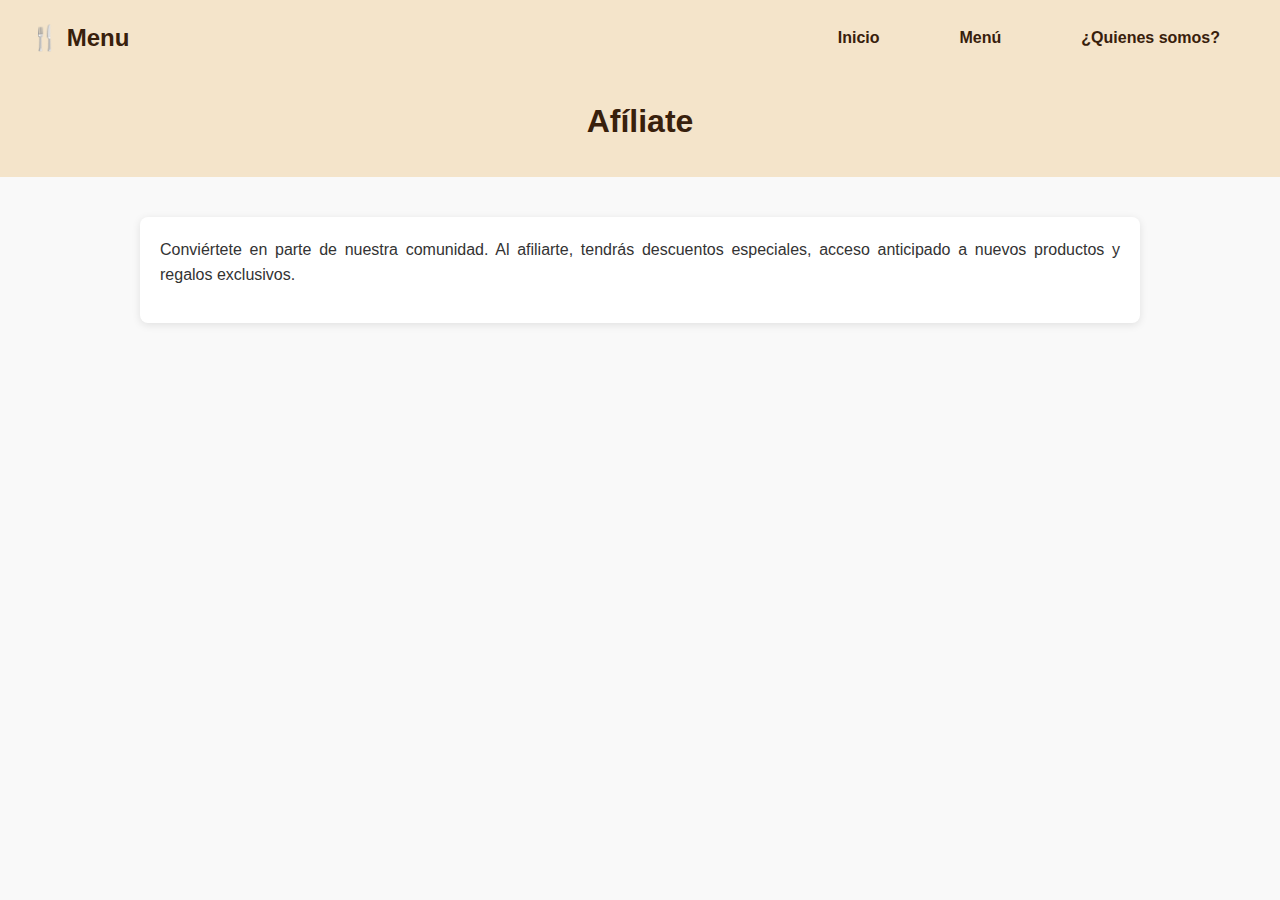
<file: afiliate.html>
<!DOCTYPE html>
<html lang="es">
<head>
  <meta charset="UTF-8">
  <meta name="viewport" content="width=device-width, initial-scale=1.0">
  <title>Afíliate</title>
  <link rel="stylesheet" href="secciones.css">
</head>
<body>
    <!-- 🔝 Menú de navegación -->
  <nav class="navbar">
    <div class="logo">🍴 Menu</div>
    <ul class="nav-links">
      <li><a href="index.html">Inicio</a></li>
      <li><a href="menu.html">Menú</a></li>
      <li><a href="Quienes-somos.html">¿Quienes somos?</a></li>
    </ul>
  </nav>
  <header>
    
    <h1>Afíliate</h1>
    
  </header>
  <main>
    <p>Conviértete en parte de nuestra comunidad. Al afiliarte, tendrás descuentos especiales, acceso anticipado a nuevos productos y regalos exclusivos.</p>
  </main>
</body>
</html>
</file>
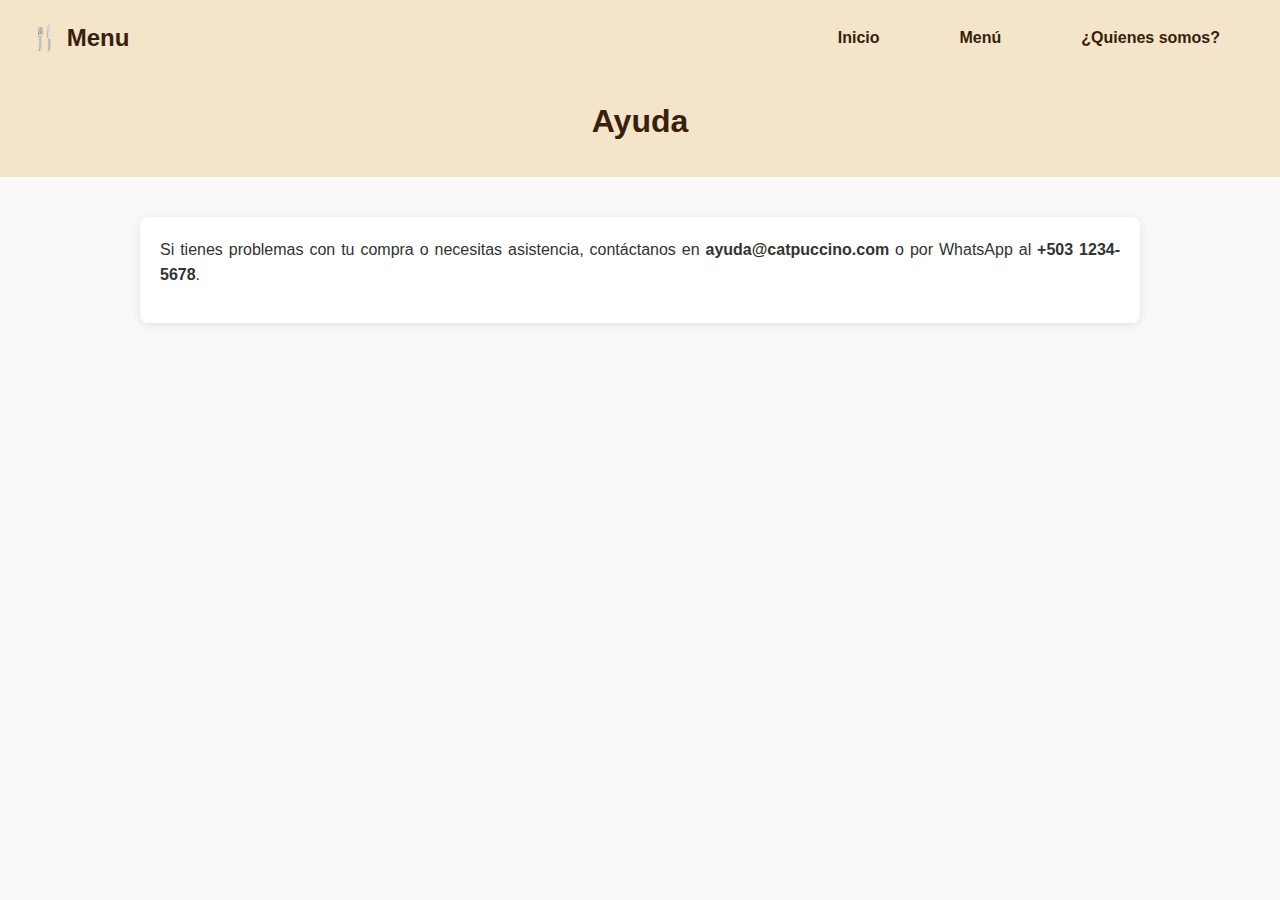
<file: ayuda.html>
<!DOCTYPE html>
<html lang="es">
<head>
  <meta charset="UTF-8">
  <meta name="viewport" content="width=device-width, initial-scale=1.0">
  <title>Ayuda</title>
  <link rel="stylesheet" href="secciones.css">
</head>
<body>
    <!-- 🔝 Menú de navegación -->
  <nav class="navbar">
    <div class="logo">🍴 Menu</div>
    <ul class="nav-links">
      <li><a href="index.html">Inicio</a></li>
      <li><a href="menu.html">Menú</a></li>
      <li><a href="Quienes-somos.html">¿Quienes somos?</a></li>
    </ul>
  </nav>
  <header>
    <h1>Ayuda</h1>
  </header>
  <main>
    <p>Si tienes problemas con tu compra o necesitas asistencia, contáctanos en <strong>ayuda@catpuccino.com</strong> o por WhatsApp al <strong>+503 1234-5678</strong>.</p>
  </main>
</body>
</html>
</file>
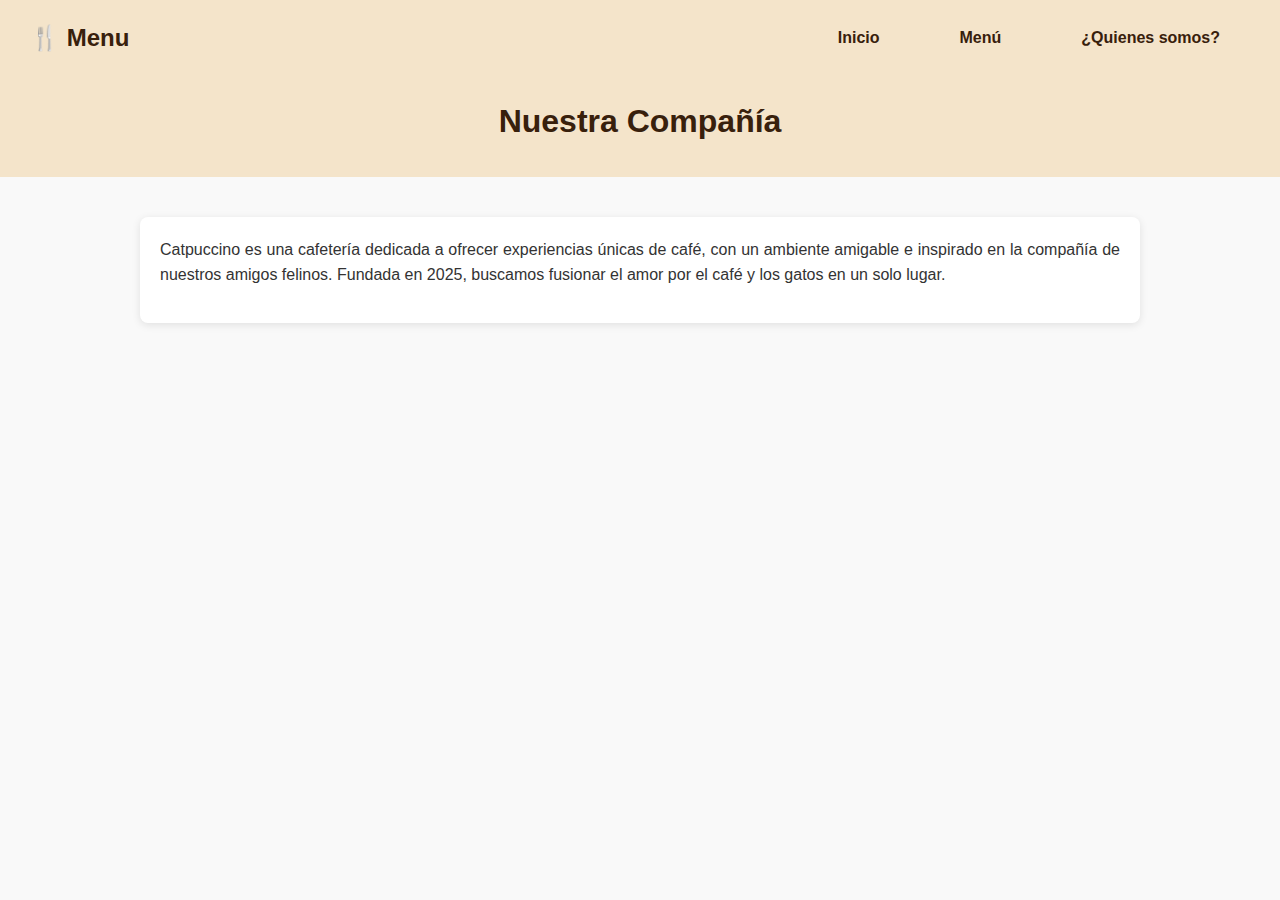
<file: Compania.html>
<!DOCTYPE html>
<html lang="es">
<head>
  <meta charset="UTF-8">
  <meta name="viewport" content="width=device-width, initial-scale=1.0">
  <title>Compañía</title>
  <link rel="stylesheet" href="secciones.css">
</head>
<body>
    <!-- 🔝 Menú de navegación -->
  <nav class="navbar">
    <div class="logo">🍴 Menu</div>
    <ul class="nav-links">
      <li><a href="index.html">Inicio</a></li>
      <li><a href="#menu">Menú</a></li>
      <li><a href="Quienes-somos.html">¿Quienes somos?</a></li>
    </ul>
  </nav>
  <header>
    <h1>Nuestra Compañía</h1>
  </header>
  <main>
    <p>Catpuccino es una cafetería dedicada a ofrecer experiencias únicas de café, con un ambiente amigable e inspirado en la compañía de nuestros amigos felinos. Fundada en 2025, buscamos fusionar el amor por el café y los gatos en un solo lugar.</p>
  </main>
</body>
</html>
</file>
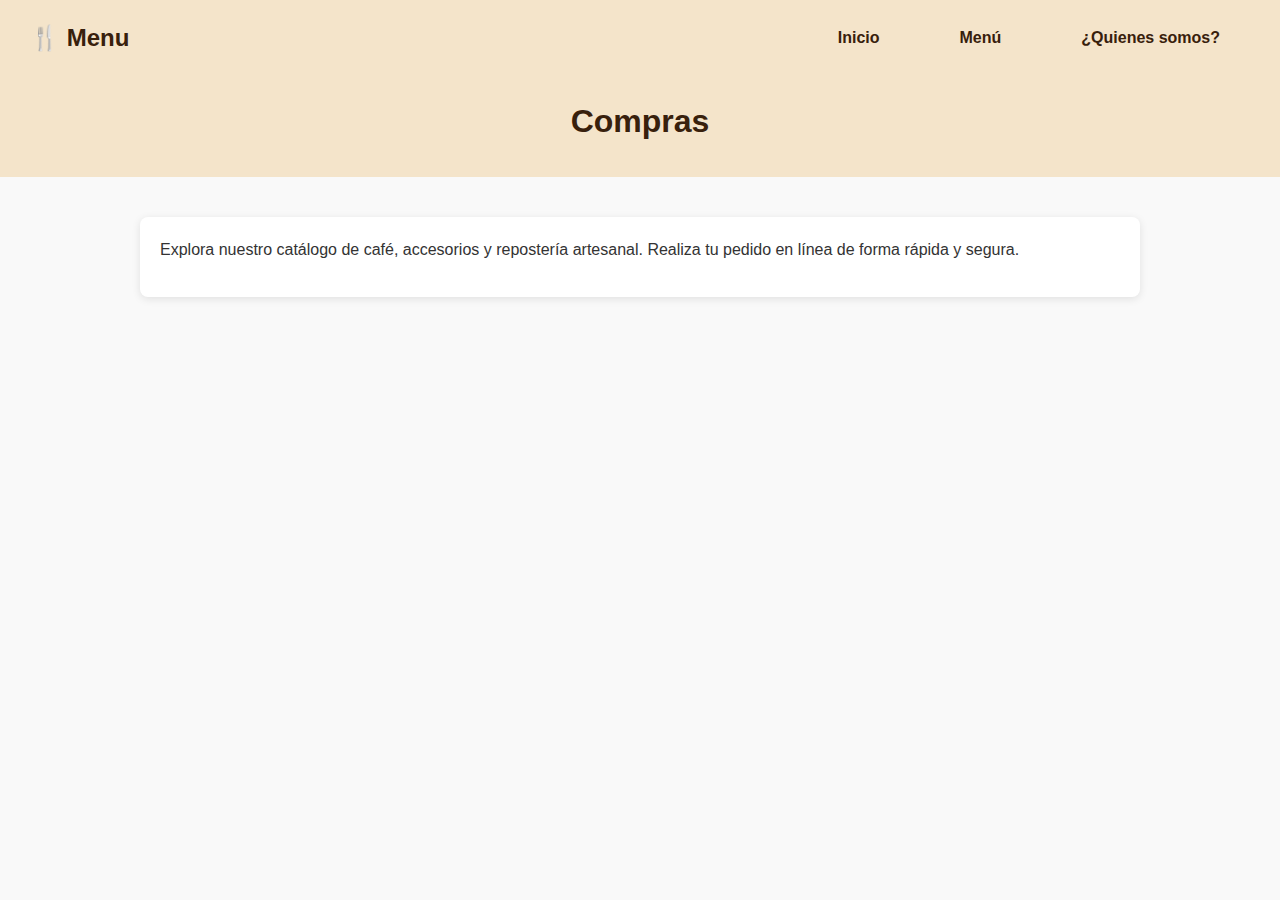
<file: Compras.html>
<!DOCTYPE html>
<html lang="es">
<head>
  <meta charset="UTF-8">
  <meta name="viewport" content="width=device-width, initial-scale=1.0">
  <title>Compras</title>
  <link rel="stylesheet" href="secciones.css">
</head>
<body>
    <!-- 🔝 Menú de navegación -->
  <nav class="navbar">
    <div class="logo">🍴 Menu</div>
    <ul class="nav-links">
      <li><a href="index.html">Inicio</a></li>
      <li><a href="#menu">Menú</a></li>
      <li><a href="Quienes-somos.html">¿Quienes somos?</a></li>
    </ul>
  </nav>
  <header>
    <h1>Compras</h1>
  </header>
  <main>
    <p>Explora nuestro catálogo de café, accesorios y repostería artesanal. Realiza tu pedido en línea de forma rápida y segura.</p>
  </main>
</body>
</html>
</file>
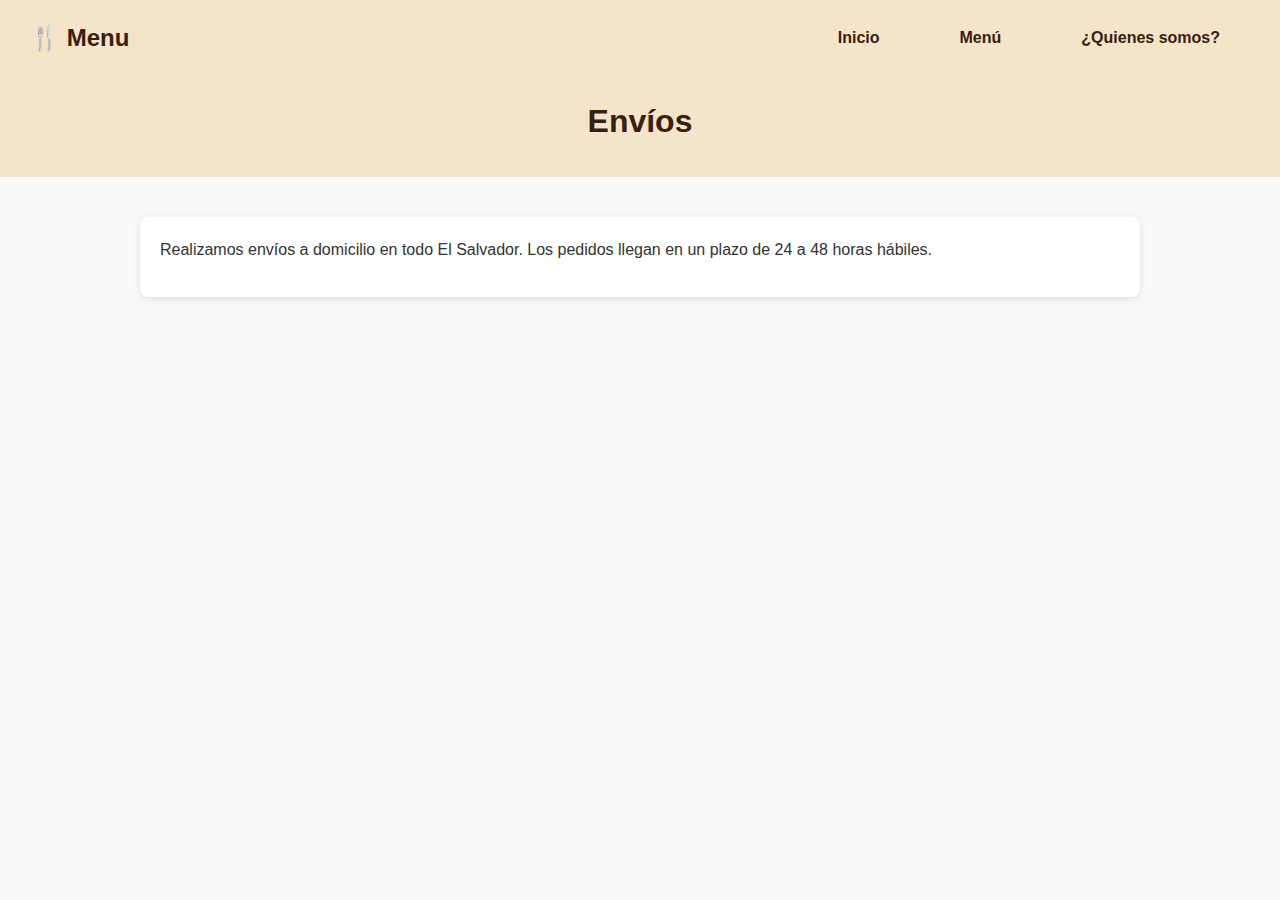
<file: envios.html>
<!DOCTYPE html>
<html lang="es">
<head>
  <meta charset="UTF-8">
  <meta name="viewport" content="width=device-width, initial-scale=1.0">
  <title>Envíos</title>
  <link rel="stylesheet" href="secciones.css">
</head>
<body>
    <!-- 🔝 Menú de navegación -->
  <nav class="navbar">
    <div class="logo">🍴 Menu</div>
    <ul class="nav-links">
      <li><a href="index.html">Inicio</a></li>
      <li><a href="#menu">Menú</a></li>
      <li><a href="Quienes-somos.html">¿Quienes somos?</a></li>
    </ul>
  </nav>
  <header>
    <h1>Envíos</h1>
  </header>
  <main>
    <p>Realizamos envíos a domicilio en todo El Salvador. Los pedidos llegan en un plazo de 24 a 48 horas hábiles.</p>
  </main>
</body>
</html>
</file>
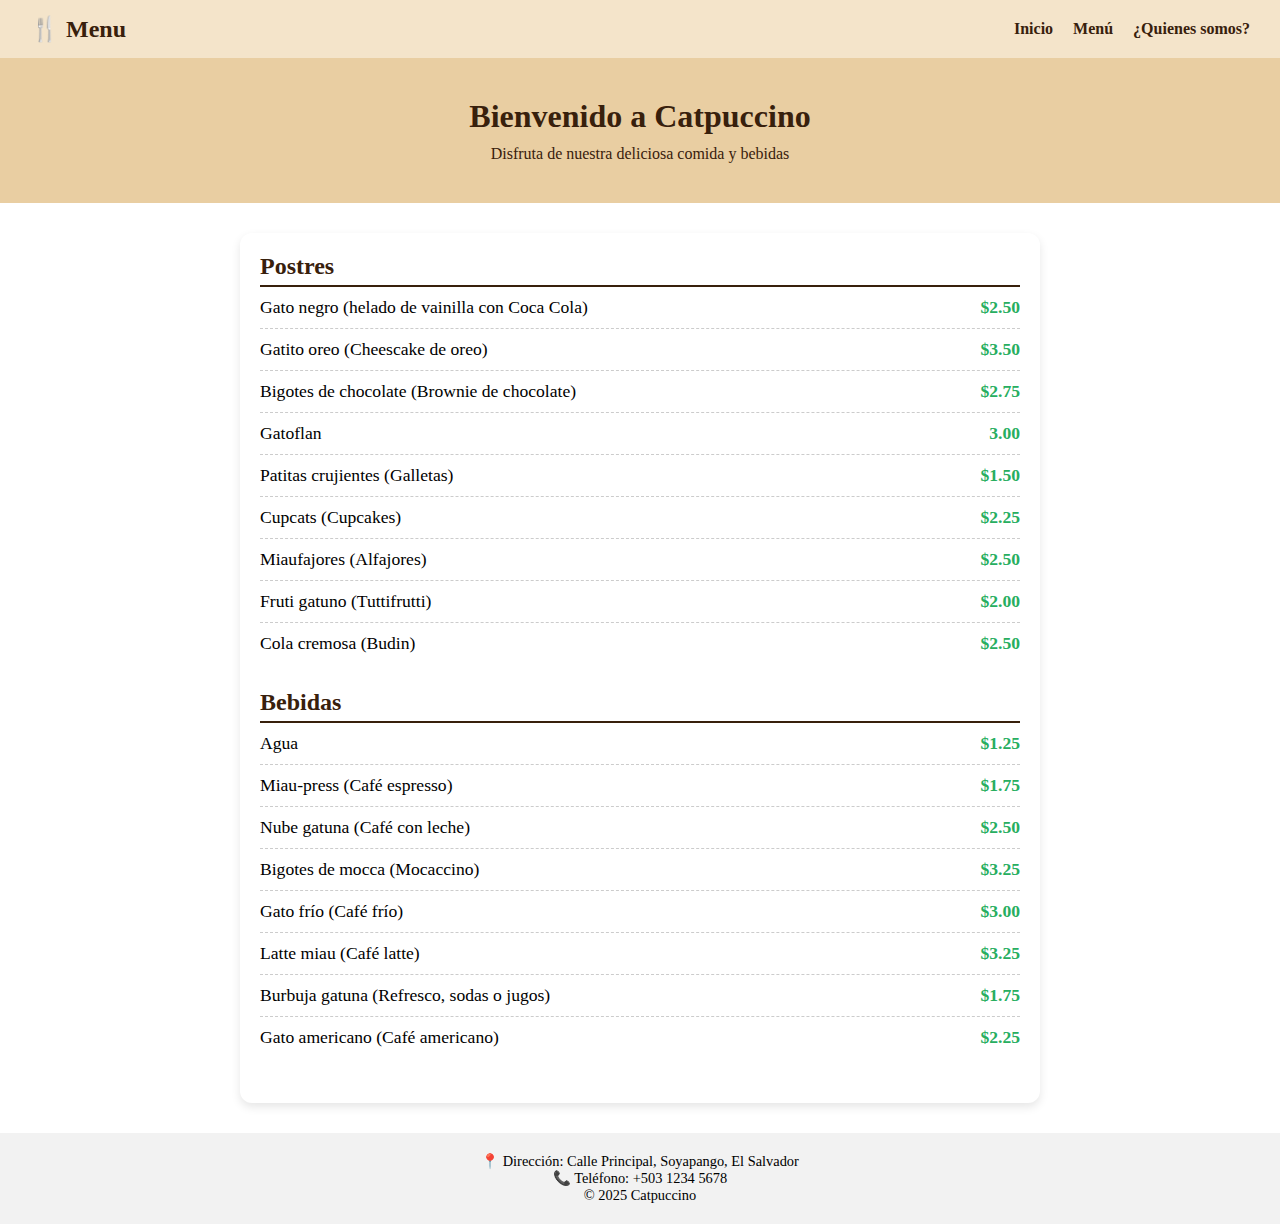
<file: menu.html>
<!DOCTYPE html>
<html lang="es">
<head>
  <meta charset="UTF-8">
  <meta name="viewport" content="width=device-width, initial-scale=1.0">
  <title>Restaurante Sabores</title>
  <link rel="stylesheet" href="style-menu.css">
</head>
<body>
  <!-- 🔝 Menú de navegación -->
  <nav class="navbar">
    <div class="logo">🍴 Menu</div>
    <ul class="nav-links">
      <li><a href="index.html">Inicio</a></li>
      <li><a href="#menu">Menú</a></li>
      <li><a href="Quienes-somos.html">¿Quienes somos?</a></li>
    </ul>
  </nav>

  <!-- Encabezado -->
  <header id="inicio">
    <h1>Bienvenido a Catpuccino</h1>
    <p>Disfruta de nuestra deliciosa comida y bebidas</p>
  </header>

  <!-- Sección del Menú -->
  <main class="menu" id="menu">
    <!-- Comida -->
    <section>
      <h2>Postres</h2>
      <ul>
        <li><span>Gato negro (helado de vainilla con Coca Cola) </span> <span class="precio">$2.50</span></li>
         <li><span>Gatito oreo (Cheescake de oreo)</span> <span class="precio">$3.50</span></li>
          <li><span>Bigotes de chocolate (Brownie de chocolate)</span> <span class="precio">$2.75</span></li>
           <li><span>Gatoflan</span> <span class="precio">3.00</span></li>
        <li><span>Patitas crujientes (Galletas)</span> <span class="precio">$1.50</span></li>
        <li><span>Cupcats (Cupcakes)</span> <span class="precio">$2.25</span></li>
        <li><span>Miaufajores (Alfajores)</span> <span class="precio">$2.50</span></li>
        <li><span>Fruti gatuno (Tuttifrutti)</span> <span class="precio">$2.00</span></li>
        <li><span>Cola cremosa (Budin)</span> <span class="precio">$2.50</span></li>
      </ul>
    </section>

    <!-- Bebidas -->
    <section>
      <h2>Bebidas</h2>
      <ul>
        <li><span>Agua</span> <span class="precio">$1.25</span></li>
        <li><span>Miau-press (Café espresso)</span> <span class="precio">$1.75</span></li>
        <li><span>Nube gatuna (Café con leche)</span> <span class="precio">$2.50</span></li>
        <li><span>Bigotes de mocca (Mocaccino)</span> <span class="precio">$3.25</span></li>
        <li><span>Gato frío (Café frío)</span> <span class="precio">$3.00</span></li>
        <li><span>Latte miau (Café latte)</span> <span class="precio">$3.25</span></li>
        <li><span>Burbuja gatuna (Refresco, sodas o jugos)</span> <span class="precio">$1.75</span></li>
        <li><span>Gato americano (Café americano)</span> <span class="precio">$2.25</span></li> 
        
      </ul>
    </section>
  </main>

  <!-- Contacto -->
  <footer id="contacto">
    <p>📍 Dirección: Calle Principal, Soyapango, El Salvador</p>
    <p>📞 Teléfono: +503 1234 5678</p>
    <p>© 2025 Catpuccino</p>
  </footer>
</body>
</html>
</file>
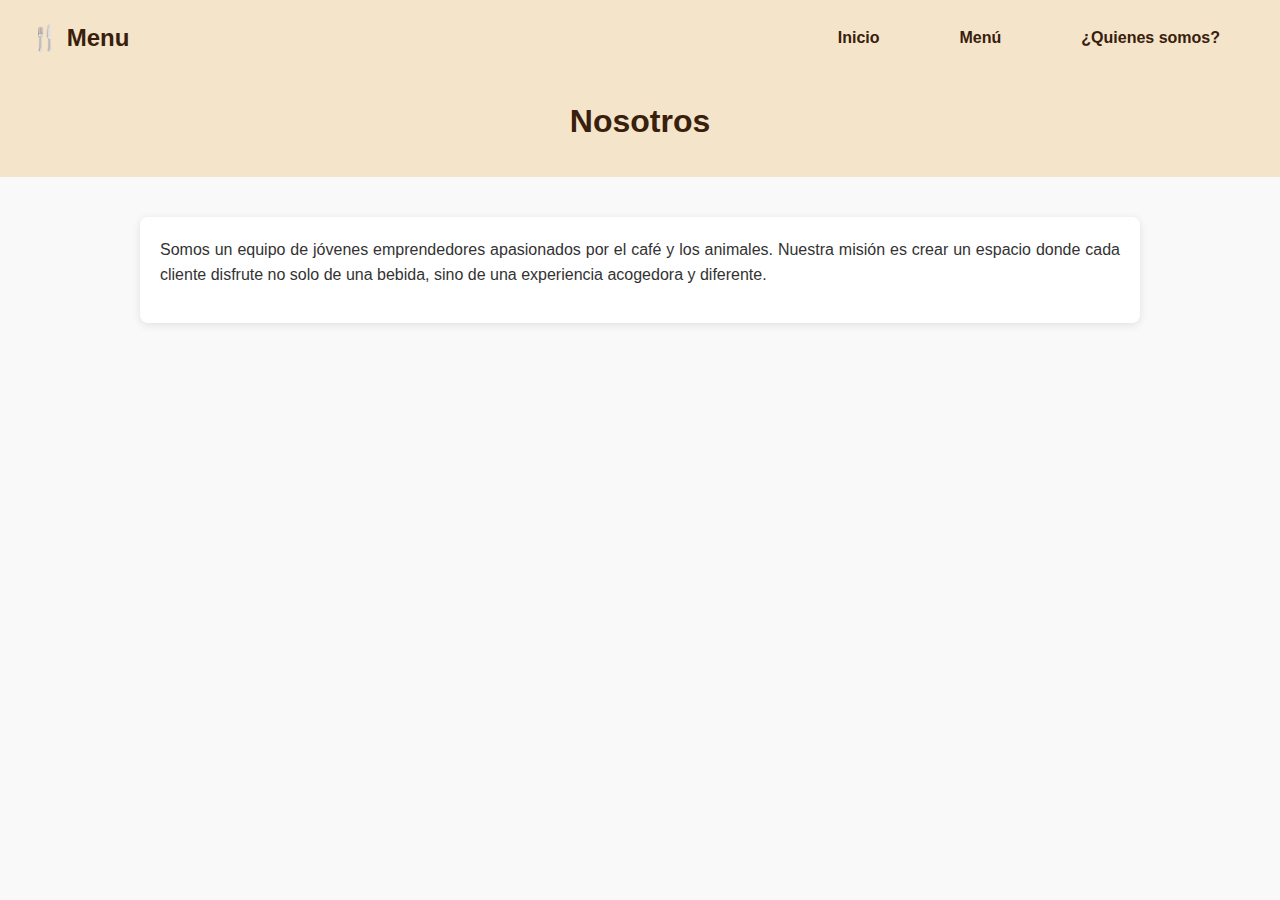
<file: Nosotros.html>
<!DOCTYPE html>
<html lang="es">
<head>
  <meta charset="UTF-8">
  <meta name="viewport" content="width=device-width, initial-scale=1.0">
  <title>Nosotros</title>
  <link rel="stylesheet" href="secciones.css">
</head>
<body>
    <!-- 🔝 Menú de navegación -->
  <nav class="navbar">
    <div class="logo">🍴 Menu</div>
    <ul class="nav-links">
      <li><a href="index.html">Inicio</a></li>
      <li><a href="#menu">Menú</a></li>
      <li><a href="Quienes-somos.html">¿Quienes somos?</a></li>
    </ul>
  </nav>
  <header>
    <h1>Nosotros</h1>
  </header>
  <main>
    <p>Somos un equipo de jóvenes emprendedores apasionados por el café y los animales. Nuestra misión es crear un espacio donde cada cliente disfrute no solo de una bebida, sino de una experiencia acogedora y diferente.</p>
  </main>
</body>
</html>
</file>
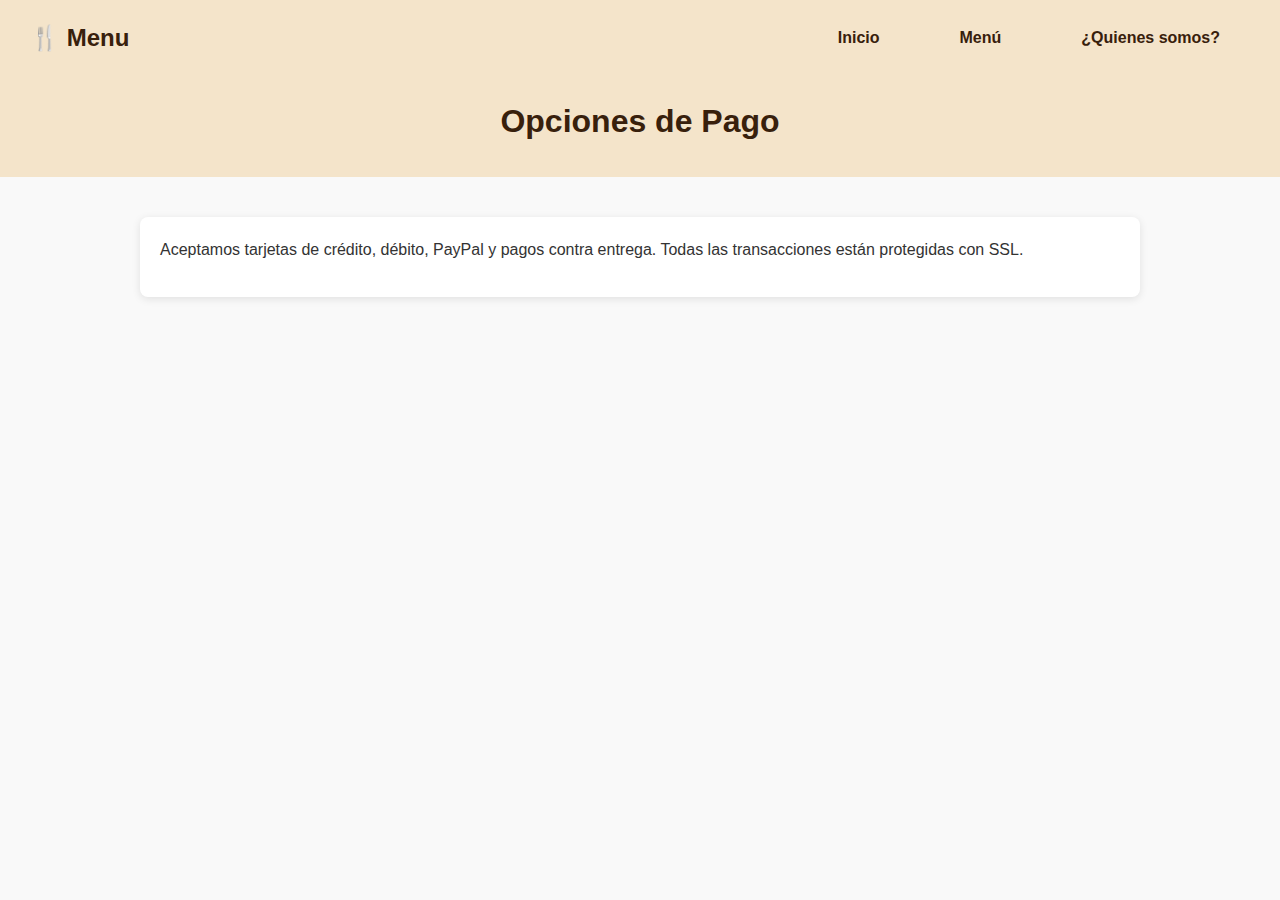
<file: pago.html>
<!DOCTYPE html>
<html lang="es">
<head>
  <meta charset="UTF-8">
  <meta name="viewport" content="width=device-width, initial-scale=1.0">
  <title>Pago</title>
  <link rel="stylesheet" href="secciones.css">
</head>
<body>
    <!-- 🔝 Menú de navegación -->
  <nav class="navbar">
    <div class="logo">🍴 Menu</div>
    <ul class="nav-links">
      <li><a href="index.html">Inicio</a></li>
      <li><a href="#menu">Menú</a></li>
      <li><a href="Quienes-somos.html">¿Quienes somos?</a></li>
    </ul>
  </nav>
  <header>
    <h1>Opciones de Pago</h1>
  </header>
  <main>
    <p>Aceptamos tarjetas de crédito, débito, PayPal y pagos contra entrega. Todas las transacciones están protegidas con SSL.</p>
  </main>
</body>
</html>
</file>
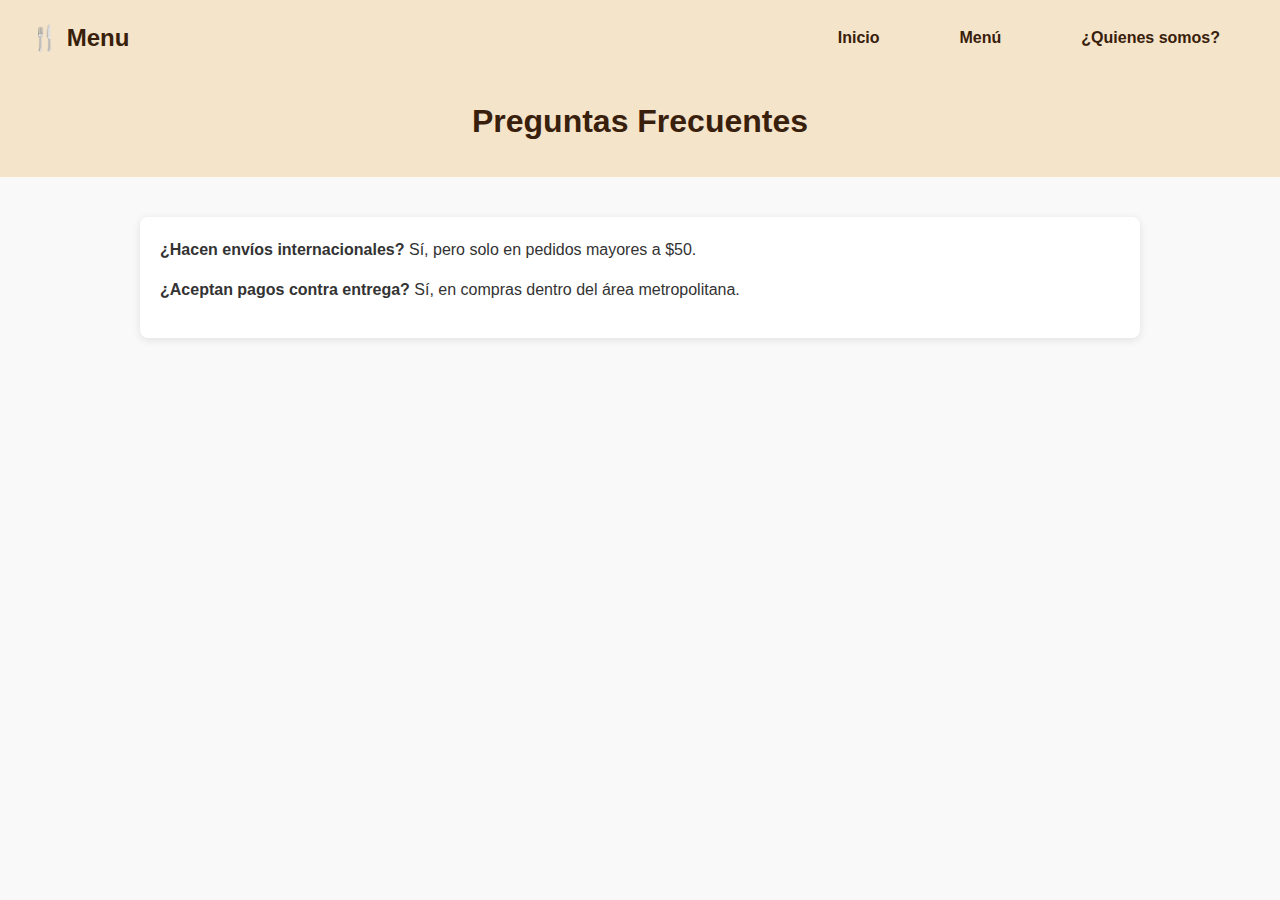
<file: preguntas.html>
<!DOCTYPE html>
<html lang="es">
<head>
  <meta charset="UTF-8">
  <meta name="viewport" content="width=device-width, initial-scale=1.0">
  <title>Preguntas Frecuentes</title>
  <link rel="stylesheet" href="secciones.css">
</head>
<body>
    <!-- 🔝 Menú de navegación -->
  <nav class="navbar">
    <div class="logo">🍴 Menu</div>
    <ul class="nav-links">
      <li><a href="index.html">Inicio</a></li>
      <li><a href="#menu">Menú</a></li>
      <li><a href="Quienes-somos.html">¿Quienes somos?</a></li>
    </ul>
  </nav>
  <header>
    <h1>Preguntas Frecuentes</h1>
  </header>
  <main>
    <p><strong>¿Hacen envíos internacionales?</strong> Sí, pero solo en pedidos mayores a $50.</p>
    <p><strong>¿Aceptan pagos contra entrega?</strong> Sí, en compras dentro del área metropolitana.</p>
  </main>
</body>
</html>
</file>
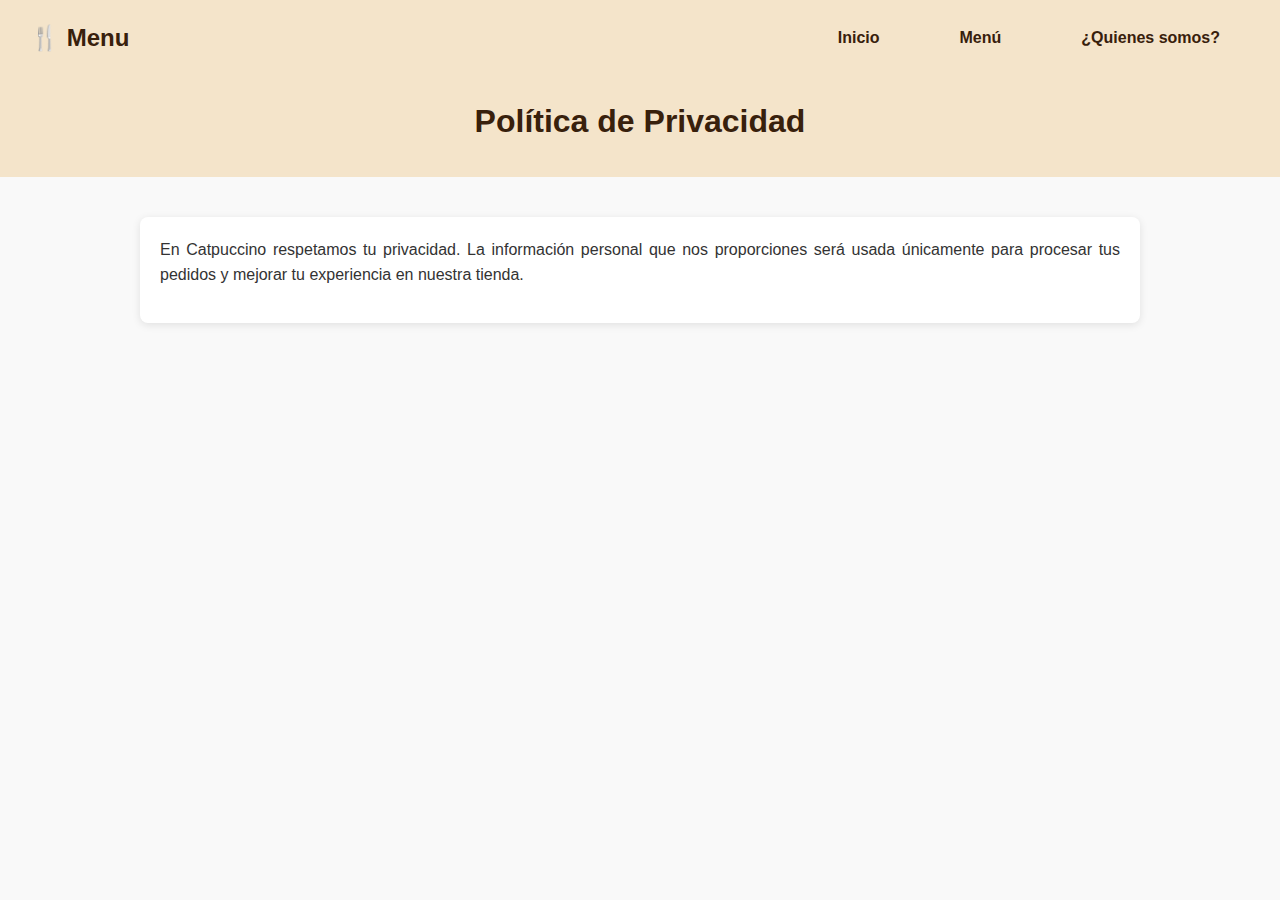
<file: Privacidad.html>
<!DOCTYPE html>
<html lang="es">
<head>
  <meta charset="UTF-8">
  <meta name="viewport" content="width=device-width, initial-scale=1.0">
  <title>Política de Privacidad</title>
  <link rel="stylesheet" href="secciones.css">
</head>
<body>
    <!-- 🔝 Menú de navegación -->
  <nav class="navbar">
    <div class="logo">🍴 Menu</div>
    <ul class="nav-links">
      <li><a href="index.html">Inicio</a></li>
      <li><a href="#menu">Menú</a></li>
      <li><a href="Quienes-somos.html">¿Quienes somos?</a></li>
    </ul>
  </nav>
  <header>
    <h1>Política de Privacidad</h1>
  </header>
  <main>
    <p>En Catpuccino respetamos tu privacidad. La información personal que nos proporciones será usada únicamente para procesar tus pedidos y mejorar tu experiencia en nuestra tienda.</p>
  </main>
</body>
</html>
</file>
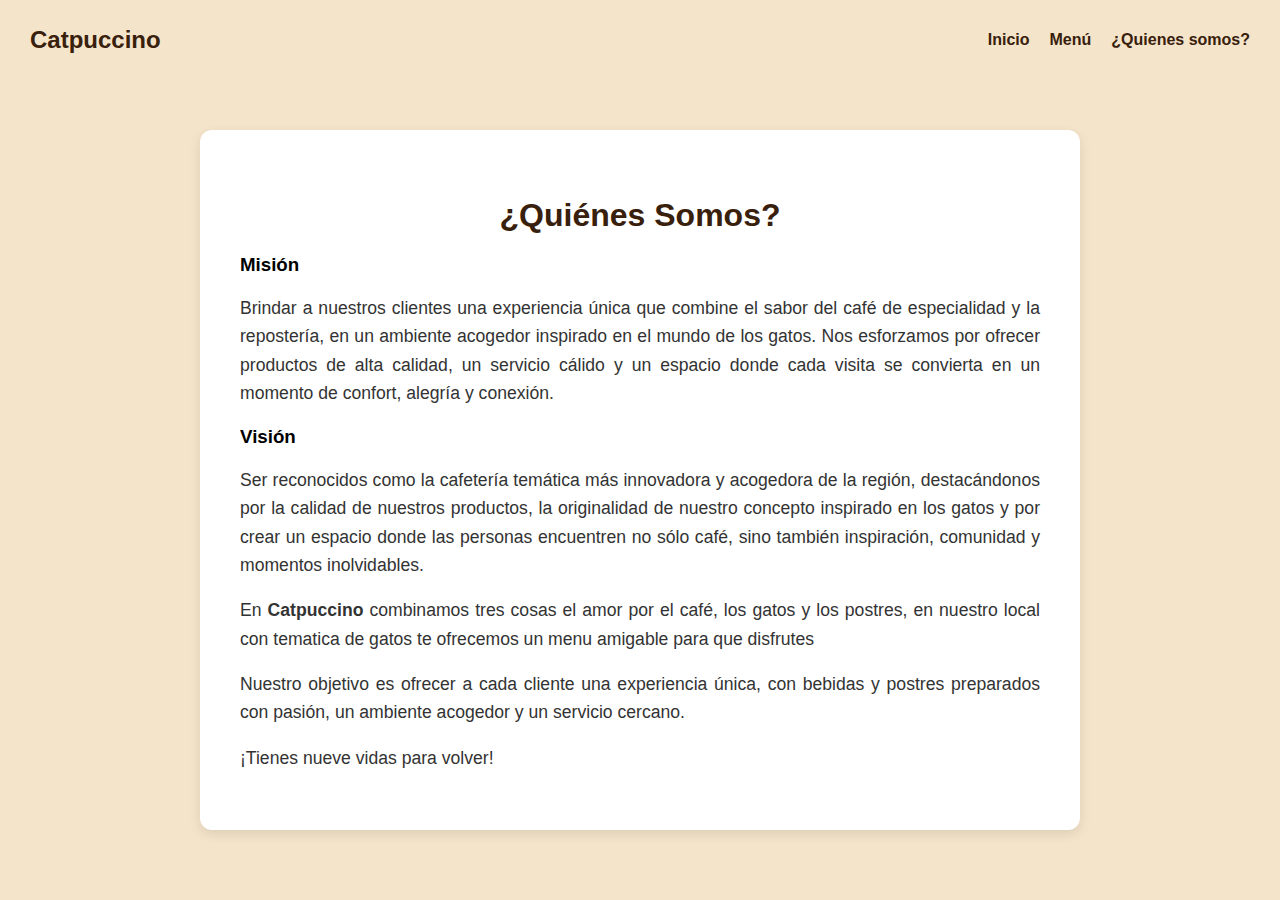
<file: Quienes-somos.html>
<!DOCTYPE html>
<html lang="es">

<head>
  <meta charset="UTF-8">
  <meta name="viewport" content="width=device-width, initial-scale=1.0">
  <title>Quiénes Somos</title>
  <link rel="stylesheet" href="style-quienes-somos.css">
</head>

<body>
  <nav class="navbar">
    <div class="logo">Catpuccino</div>
    <ul class="nav-links">
      <li><a href="index.html">Inicio</a></li>
      <li><a href="menu.html">Menú</a></li>
      <li><a href="#quienes-somos">¿Quienes somos?</a></li>
    </ul>
  </nav>


  <section class="quienes-somos">
    <h2>¿Quiénes Somos?</h2>

    <h3>Misión</h3>
    <p>Brindar a nuestros clientes una experiencia única que combine el sabor del café de especialidad y la repostería,
      en un ambiente acogedor inspirado en el mundo de los gatos. Nos esforzamos por ofrecer productos de alta calidad,
      un servicio cálido y un espacio donde cada visita se convierta en un momento de confort, alegría y conexión.</p>
    <p>
    <h3>Visión</h3>
    <p>Ser reconocidos como la cafetería temática más innovadora y acogedora de la región, destacándonos por la calidad
      de nuestros productos, la originalidad de nuestro concepto inspirado en los gatos y por crear un espacio donde las
      personas encuentren no sólo café, sino también inspiración, comunidad y momentos inolvidables.</p>


    
      <p>En <strong>Catpuccino</strong> combinamos tres cosas el amor por el café, los gatos y los postres, en nuestro
    local con tematica de gatos te ofrecemos un menu amigable para que disfrutes
    </p>
    <p>
      Nuestro objetivo es ofrecer a cada cliente una experiencia única, con bebidas y postres preparados con pasión,
      un ambiente acogedor y un servicio cercano.
    </p>
    <p>
      ¡Tienes nueve vidas para volver!
    </p>
  </section>

</body>

</html>
</file>
<file: style-quienes-somos.css>
body {
  font-family: Arial, sans-serif;
  margin: 0;
  padding: 0;
  background:rgb(244,228, 202);
}

/* 🔝 Barra de navegación */
.navbar {
  background: rgb(244,228, 202);
  color: white;
  display: flex;
  justify-content: space-between;
  align-items: center;
  padding: 15px 30px;
  position: sticky;
  top: 0;
  z-index: 1000;
}
.logo {
  font-size: 1.5em;
  font-weight: bold;
  color: rgb(56, 32, 12);
}

.nav-links {
  list-style: none;
  display: flex;
  gap: 20px;
}

.nav-links li a {
  color: rgb(56, 32, 12);
  text-decoration: none;
  font-weight: bold;
  transition: color 0.3s;
}

.nav-links li a:hover {
  color: #ffeaa7;
}

.quienes-somos {
  background-color: #fff;
  max-width: 800px;
  margin: 50px auto;
  padding: 40px;
  border-radius: 12px;
  box-shadow: 0 4px 12px rgba(0,0,0,0.1);
}

.quienes-somos h2 {
  text-align: center;
  font-size: 2em;
  margin-bottom: 20px;
  color:rgb(56, 32, 12); /* tono café */
}

.quienes-somos p {
  font-size: 1.1em;
  line-height: 1.6;
  color: #333;
  text-align: justify;
}
</file>
<file: secciones.css>
/* ======== RESET BÁSICO ======== */
* {
  margin: 0;
  padding: 0;
  box-sizing: border-box;
  font-family: Arial, Helvetica, sans-serif;
}

/* ======== BODY ======== */
body {
  background-color: #f9f9f9;
  color: #333;
  line-height: 1.6;
}

/* 🔝 Barra de navegación */
.navbar {
  background: rgb(244,228, 202);
  color: white;
  display: flex;
  justify-content: space-between;
  align-items: center;
  padding: 15px 30px;
  position: sticky;
  top: 0;
  z-index: 1000;
}

.logo {
  font-size: 1.5em;
  font-weight: bold;
  color: rgb(56, 32, 12);
}

.nav-links {
  list-style: none;
  display: flex;
  gap: 20px;
}

.nav-links li a {
  color: rgb(56, 32, 12);
  text-decoration: none;
  font-weight: bold;
  transition: color 0.3s;
}

.nav-links li a:hover {
  color: #ffeaa7;
}



/* ======== HEADER ======== */
header {
  background: rgb(244,228, 202);
  color: rgb(56, 32, 12);
  padding: 20px 0;
  text-align: center;
}

header h1 {
  margin-bottom: 10px;
  font-size: 2rem;
}

/* ======== MENÚ ======== */
nav {
  background: #333;
}

nav ul {
  list-style: none;
  display: flex;
  justify-content: center;
  flex-wrap: wrap;
}

nav ul li {
  margin: 0 15px;
}

nav ul li a {
  text-decoration: none;
  color: #fff;
  padding: 10px 15px;
  display: block;
  transition: background 0.3s;
}

nav ul li a:hover {
  background: #555;
  border-radius: 5px;
}

/* ======== SECCIONES ======== */
main {
  max-width: 1000px;
  margin: 40px auto;
  padding: 20px;
  background: #fff;
  border-radius: 8px;
  box-shadow: 0 2px 8px rgba(0,0,0,0.1);
}

main h2 {
  margin-bottom: 15px;
  color: rgb(56, 32, 12);
  border-bottom: 2px solid #eee;
  padding-bottom: 5px;
}

main p {
  margin-bottom: 15px;
  text-align: justify;
}

/* ======== FOOTER ======== */
footer {
  text-align: center;
  background: #222;
  color: #fff;
  padding: 15px 0;
  margin-top: 40px;
}
</file>
<file: style-menu.css>
/* Reset básico */
* {
  margin: 0;
  padding: 0;
  box-sizing: border-box;
}

/* 🔝 Barra de navegación */
.navbar {
  background: rgb(244,228, 202);
  color: white;
  display: flex;
  justify-content: space-between;
  align-items: center;
  padding: 15px 30px;
  position: sticky;
  top: 0;
  z-index: 1000;
}

.logo {
  font-size: 1.5em;
  font-weight: bold;
  color: rgb(56, 32, 12);
}

.nav-links {
  list-style: none;
  display: flex;
  gap: 20px;
}

.nav-links li a {
  color: rgb(56, 32, 12);
  text-decoration: none;
  font-weight: bold;
  transition: color 0.3s;
}

.nav-links li a:hover {
  color: #ffeaa7;
}

/* Encabezado */
header {
  text-align: center;
  background: rgb(233, 206, 162);
  color:rgb(56, 32, 12);
  padding: 40px 20px;
}

header h1 {
  font-size: 2em;
  margin-bottom: 10px;
  
}

/* Menú de comida */
.menu {
  max-width: 800px;
  margin: 30px auto;
  padding: 20px;
  background: #ffffff;
  border-radius: 12px;
  box-shadow: 0 4px 10px rgba(0,0,0,0.1);
}

.menu section {
  margin-bottom: 25px;
}

.menu h2 {
  border-bottom: 2px solid rgb(56, 32, 12);
  padding-bottom: 5px;
  color: rgb(56, 32, 12);
  font-size: 1.5em;
}

.menu ul {
  list-style: none;
  padding: 0;
}

.menu li {
  display: flex;
  justify-content: space-between;
  padding: 10px 0;
  border-bottom: 1px dashed #ccc;
  font-size: 1.1em;
}

.menu li:last-child {
  border-bottom: none;
}

.precio {
  font-weight: bold;
  color: #27ae60;
}

/* Pie de página */
footer {
  text-align: center;
  background: #f2f2f2;
  padding: 20px;
  font-size: 0.9em;
  margin-top: 30px;
}

/* 📱 Responsivo */
@media (max-width: 600px) {
  .nav-links {
    flex-direction: column;
    background: #d35400;
    position: absolute;
    top: 60px;
    right: 0;
    width: 100%;
    display: none;
    padding: 15px 0;
  }

  .nav-links.show {
    display: flex;
  }

  .nav-links li {
    text-align: center;
    padding: 10px 0;
  }

  header h1 {
    font-size: 1.5em;
  }

  .menu {
    margin: 15px;
    padding: 15px;
  }

  .menu li {
    flex-direction: column;
    align-items: flex-start;
    font-size: 1em;
  }

  .precio {
    margin-top: 5px;
    align-self: flex-end;
  }
}
</file>
